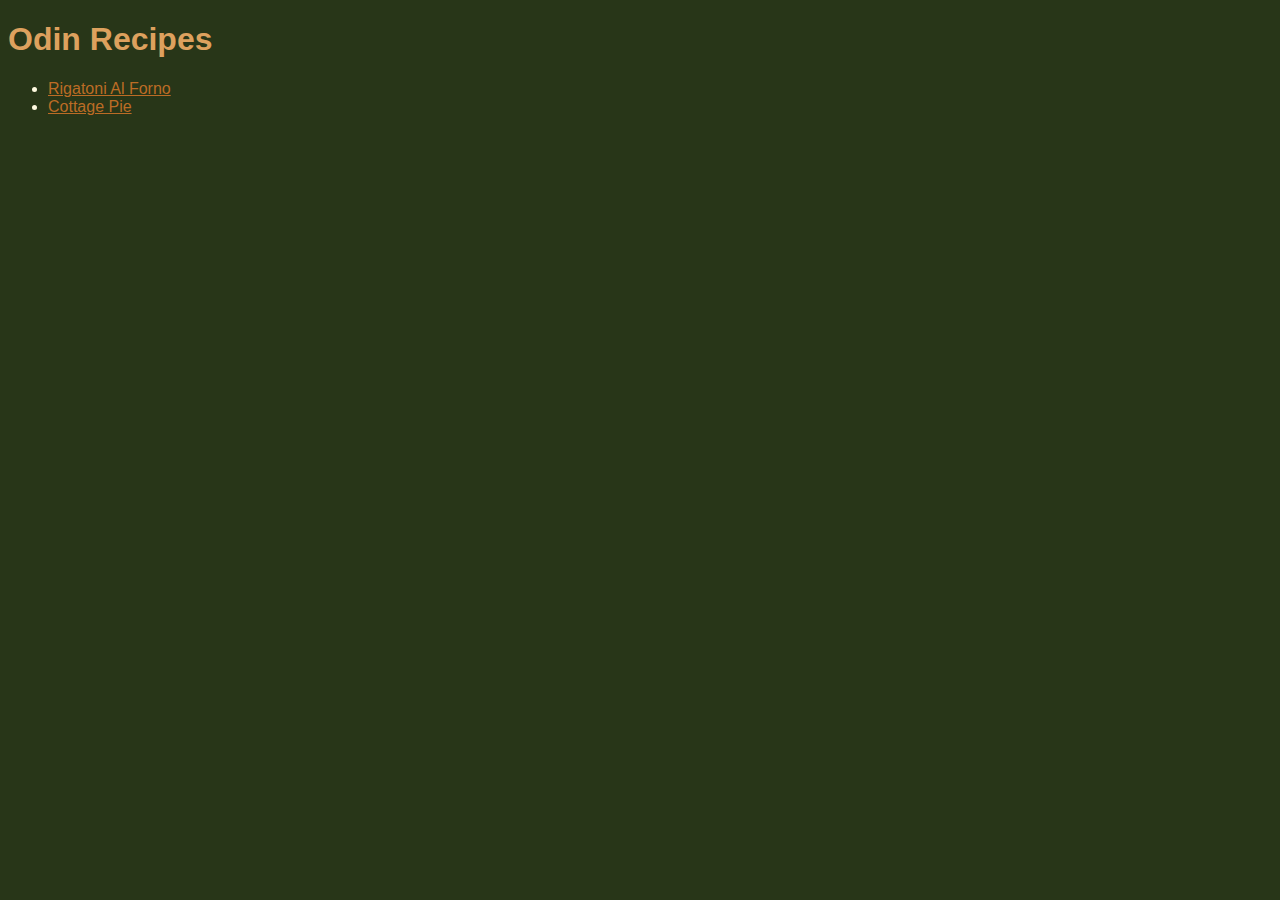
<file: index.html>
<!DOCTYPE html>
<html lang="en">
    <head>
        <meta charset="UTF-8">
        <title>Odin Recipes</title>
        <link rel="stylesheet" href="styles.css" type="text/css">
    </head>
    <body>
        <h1>Odin Recipes</h1>
        <ul>
            <li><a href="recipes/rigatoni-al-forno.html">Rigatoni Al Forno</a></li>
            <li><a href="recipes/cottage-pie.html">Cottage Pie</a></li>
        </ul>
    </body>
</html>
</file>
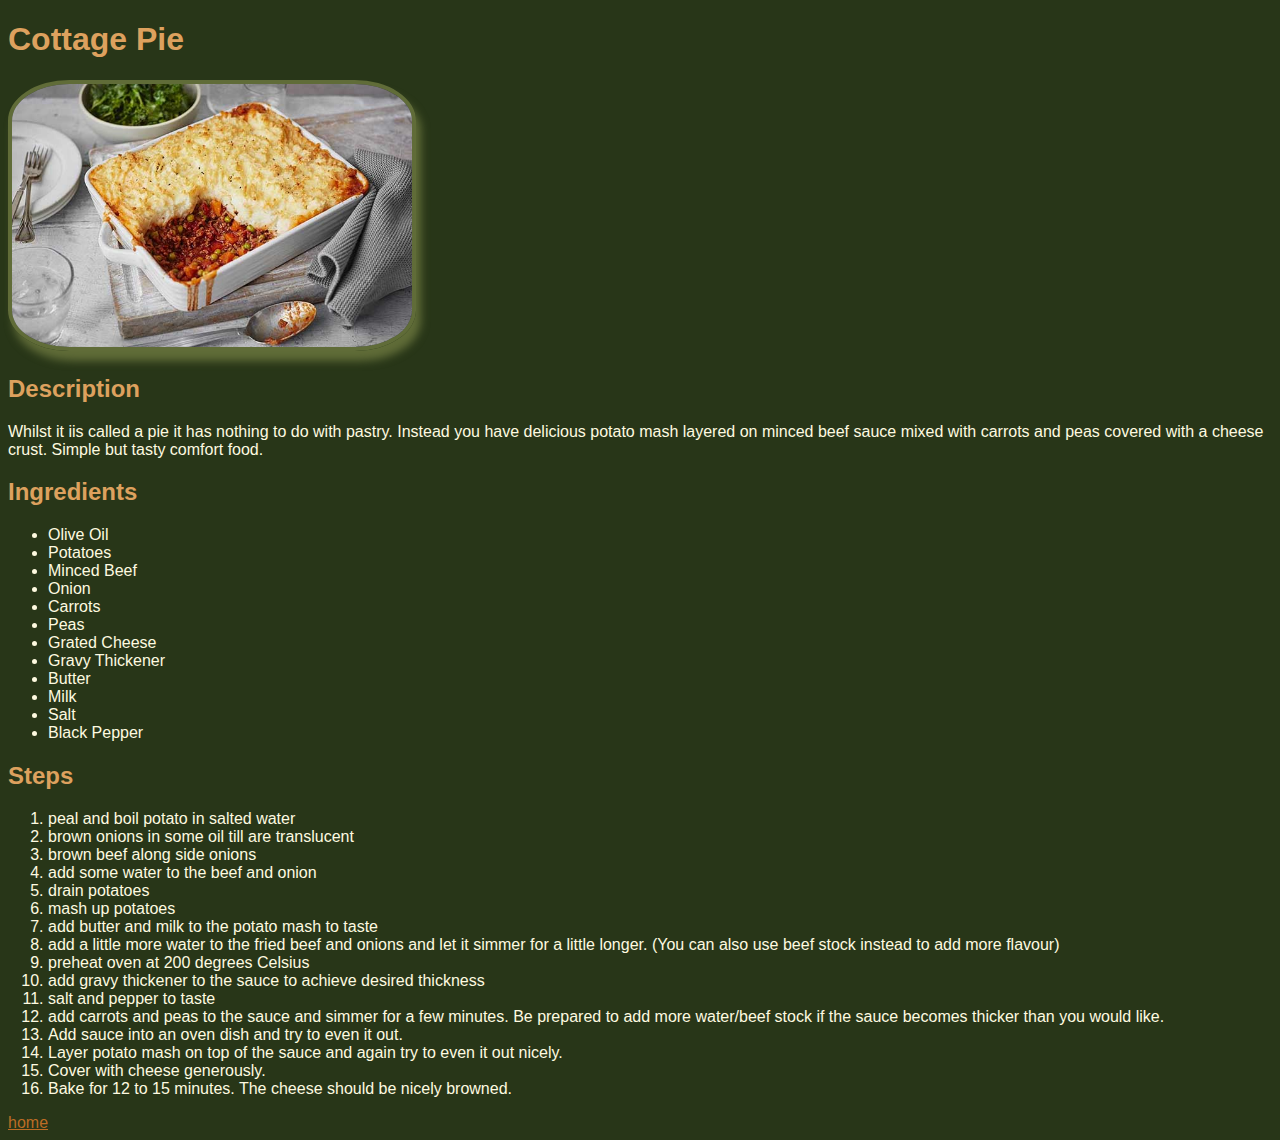
<file: recipes/cottage-pie.html>
<!DOCTYPE html>
<html>
    <head>
        <meta charset="UTF-8">
        <title>Cottage Pie</title>
        <link rel="stylesheet" href="../styles.css">
    </head>
    <body>
        <h1>Cottage Pie</h1>
        <img src="../images/cottage-pie.jpg" alt="cottage-pie">
        <h2>Description</h2>
        <p>Whilst it iis called a pie it has nothing to do with pastry. Instead you have delicious potato mash layered on minced beef sauce mixed with carrots and peas covered with a cheese crust. Simple but tasty comfort food.</p>
        <h2>Ingredients</h2>
        <ul>
            <li>Olive Oil</li>
            <li>Potatoes</li>
            <li>Minced Beef</li>
            <li>Onion</li>
            <li>Carrots</li>
            <li>Peas</li>
            <li>Grated Cheese</li>
            <li>Gravy Thickener</li>
            <li>Butter</li>
            <li>Milk</li>
            <li>Salt</li>
            <li>Black Pepper</li>
        </ul>
        <h2>Steps</h2>
        <ol>
            <li>peal and boil potato in salted water</li>
            <li>brown onions in some oil till are translucent</li>
            <li>brown beef along side onions</li>
            <li>add some water to the beef and onion</li>
            <li>drain potatoes</li>
            <li>mash up potatoes</li>
            <li>add butter and milk to the potato mash to taste</li>
            <li>add a little more water to the fried beef and onions and let it simmer for a little longer. (You can also use beef stock instead to add more flavour)</li>
            <li>preheat oven at 200 degrees Celsius</li>
            <li>add gravy thickener to the sauce to achieve desired thickness</li>
            <li>salt and pepper to taste</li>
            <li>add carrots and peas to the sauce and simmer for a few minutes. Be prepared to add more water/beef stock if the sauce becomes thicker than you would like.</li>
            <li>Add sauce into an oven dish and try to even it out.</li>
            <li>Layer potato mash on top of the sauce and again try to even it out nicely.</li>
            <li>Cover with cheese generously.</li>
            <li>Bake for 12 to 15 minutes. The cheese should be nicely browned.</li>
        </ol>
        <a href="../index.html">home</a>
    </body>
</html>
</file>
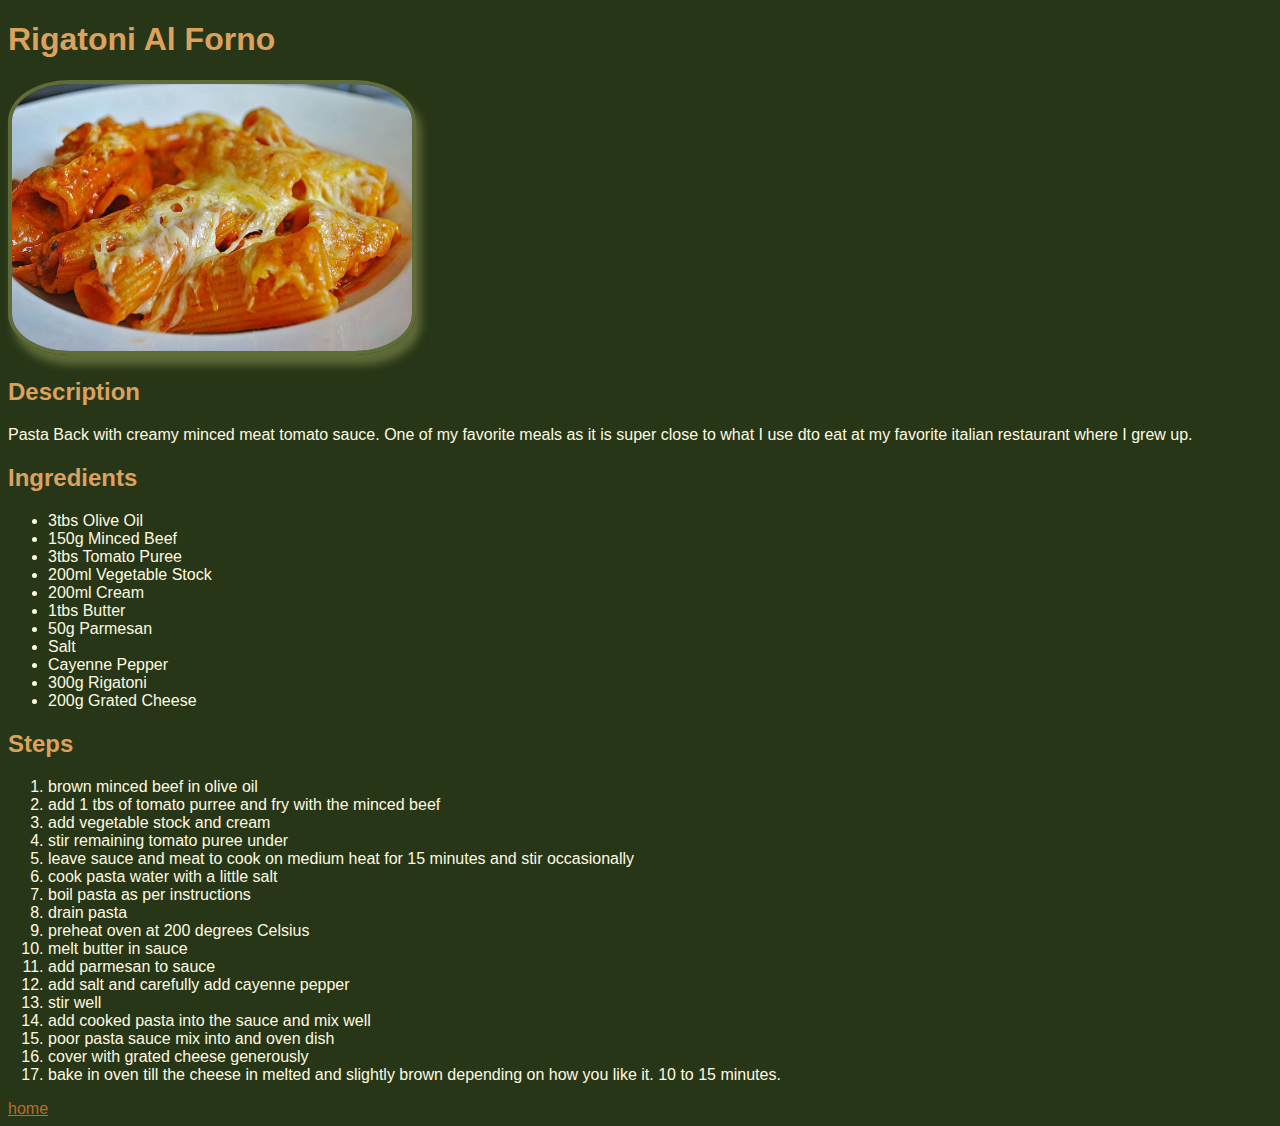
<file: recipes/rigatoni-al-forno.html>
<!DOCTYPE html>
<html lang="en">
    <head>
        <meta charset="UTF-8">
        <title>Rigatoni Al Forno</title>
        <link rel="stylesheet" href="../styles.css">
    </head>
    <body>
        <h1>Rigatoni Al Forno</h1>
        <img src="../images/rigatoni-al-forno.jpg" alt="picture of delicious rigatoni al forno">
        <h2>Description</h2>
        <p>Pasta Back with creamy minced meat tomato sauce. One of my favorite meals as it is super close to what I use dto eat at my favorite italian restaurant where I grew up.</p>
        <h2>Ingredients</h2>
        <ul>
            <li>3tbs Olive Oil</li>
            <li>150g Minced Beef</li>
            <li>3tbs Tomato Puree</li>
            <li>200ml Vegetable Stock</li>
            <li>200ml Cream</li>
            <li>1tbs Butter</li>
            <li>50g Parmesan</li>
            <li>Salt</li>
            <li>Cayenne Pepper</li>
            <li>300g Rigatoni</li>
            <li>200g Grated Cheese</li>
        </ul>
        <h2>Steps</h2>
        <ol>
            <li>brown minced beef in olive oil</li>
            <li>add 1 tbs of tomato purree and fry with the minced beef</li>
            <li>add vegetable stock and cream</li>
            <li>stir remaining tomato puree under</li>
            <li>leave sauce and meat to cook on medium heat for 15 minutes and stir occasionally</li>
            <li>cook pasta water with a little salt</li>
            <li>boil pasta as per instructions</li>
            <li>drain pasta</li>
            <li>preheat oven at 200 degrees Celsius</li>
            <li>melt butter in sauce</li>
            <li>add parmesan to sauce</li>
            <li>add salt and carefully add cayenne pepper</li>
            <li>stir well</li>
            <li>add cooked pasta into the sauce and mix well</li>
            <li>poor pasta sauce mix into and oven dish</li>
            <li>cover with grated cheese generously</li>
            <li>bake in oven till the cheese in melted and slightly brown depending on how you like it. 10 to 15 minutes.</li>
        </ol>
        <a href="../index.html">home</a>
    </body>
</html>
</file>
<file: styles.css>
body {
    font-family: Verdana, Geneva, Tahoma, sans-serif;
    color: #FEFAE0;
    background-color: #283618;
}

h1, h2 {
    color: #DDA15E;
}

a {
    color: #BC6C25;
}

img {
    border-radius: 15%;
    border: #606C38 solid 4px;
    width: 400px;
    box-shadow: 5px 10px 8px #606C38;
}
</file>
